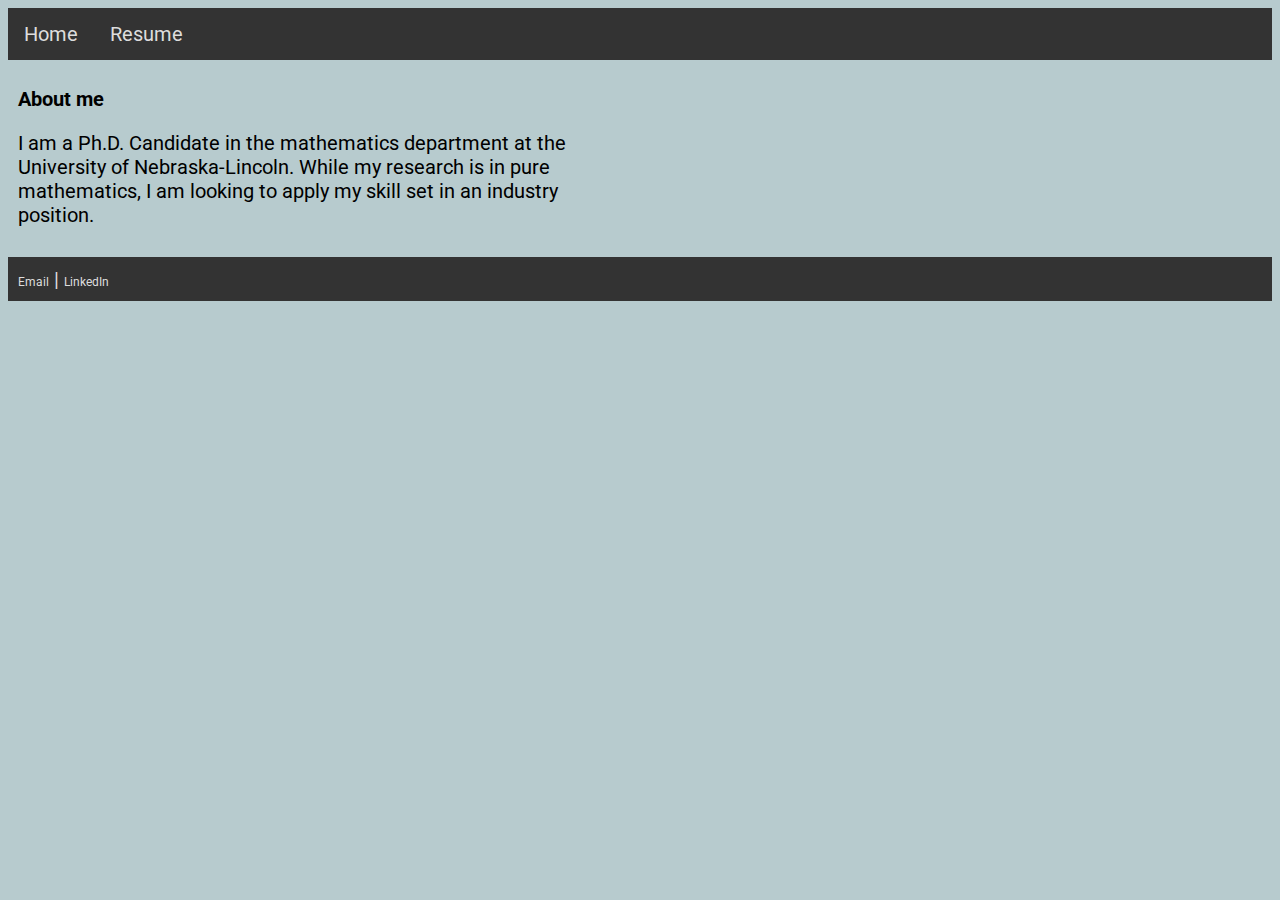
<file: Index.html>
<!DOCTYPE html>
<html>
<meta charset =" utf-8">
<meta name ="viewport" content ="width = device-width, initial-scale=1">
<link rel = "stylesheet" type = "text/css" href="webpagestyle.css">
<script src="https://platform.linkedin.com/badges/js/profile.js" async defer type="text/javascript"></script>

<head>
    <title>
        Frank Zimmitti
    </title>
</head>



<body>
    <div class = "topnav">
        <a>Home</a>
        <a href = "Resume.html">Resume</a>
    </div>
    
<div class = "row">
    <div class = "content">
        <h2>About me</h2>
        <p> I am a Ph.D. Candidate in the mathematics department at the University of Nebraska-Lincoln. 
        While my  research is in pure mathematics, 
        I am looking to apply my skill set in an industry position.
        </p> 
    </div>
   
    <div class = "column">
        <div class="badge-base LI-profile-badge" data-locale="en_US" data-size="medium" data-theme="dark" data-type="VERTICAL" data-vanity="frank-zimmitti" data-version="v1"><a class="badge-base__link LI-simple-link" href="https://www.linkedin.com/in/frank-zimmitti?trk=profile-badge"></a></div>     
    </div> 
</div>


<div class = "footer"> 
<a href="mailto:frankzimmiti1@gmail.com">Email</a> |
<a href="https://www.linkedin.com/in/frank-zimmitti/">LinkedIn</a>
 </div>


</body>
</html>
</file>
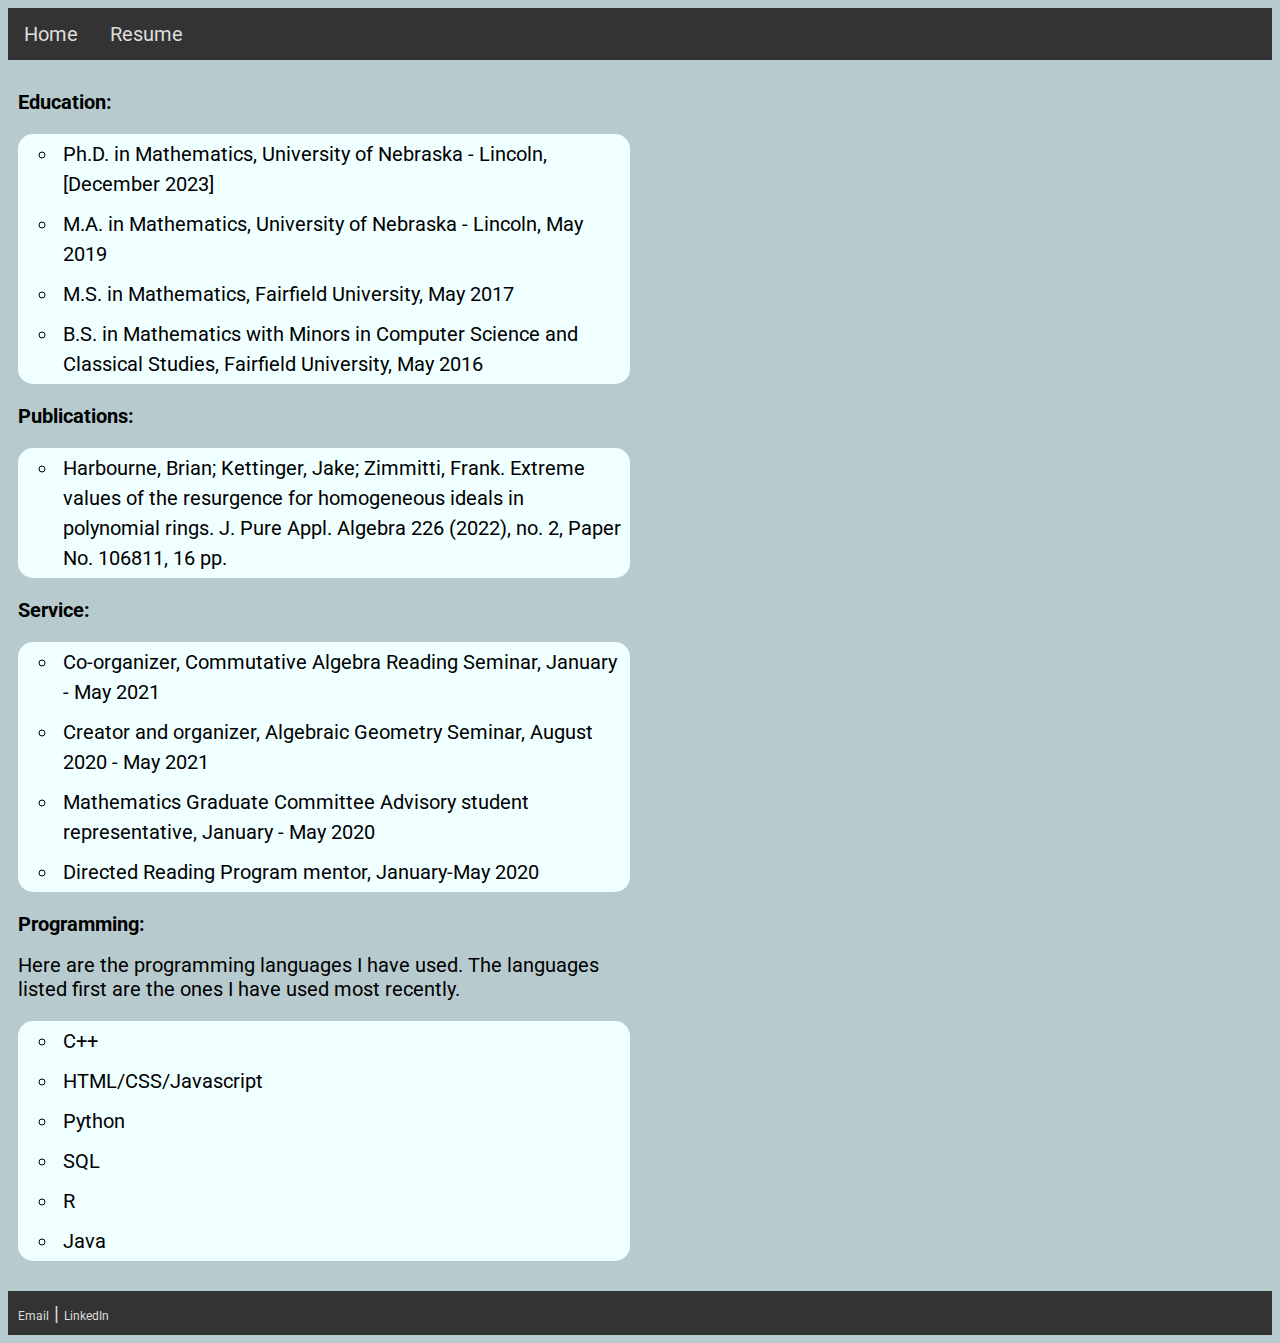
<file: Resume.html>
<!DOCTYPE html>
<meta charset =" utf-8">
<meta name ="viewport" content ="width = device-width, initial-scale=1">
<link rel = "stylesheet" type = "text/css" href="webpagestyle.css">

<html>

<head>  
    <title>
        Frank Zimmitti's Resume
    </title>
</head>
<body>
<div class = "topnav">
    <a href = "Index.html">Home</a>
    <a>Resume</a>
</div>

<div class = row>
    <div class = "content">
        <p> <h2>Education:</h2>
            <ul class = "a">
                <li> Ph.D. in Mathematics, University of Nebraska - Lincoln, [December 2023] </li>
 <li>M.A. in Mathematics, University of Nebraska - Lincoln, May 2019</li>
 <li>M.S. in Mathematics, Fairfield University, May 2017</li>
<li>B.S. in Mathematics with Minors in Computer Science and Classical Studies, Fairfield University, May 2016</li>
            </ul>
           <h2> Publications:</h2>
            <ul class = "a">
                <li> Harbourne, Brian;  Kettinger, Jake;  Zimmitti, Frank. Extreme values of the resurgence for homogeneous ideals in polynomial rings.
                    J. Pure Appl. Algebra  226  (2022),  no. 2, Paper No. 106811, 16 pp.</li>
            </ul>
           <h2> Service:</h2>
             <ul class = "a">
                <li> Co-organizer, Commutative Algebra Reading Seminar, 
                   January - May 2021</li>
                <li>Creator and organizer, Algebraic Geometry Seminar, August 2020 - May 2021 </li>
                <li> Mathematics Graduate Committee Advisory student representative, January - May 2020</li>
                <li> Directed Reading Program mentor, January-May 2020</li>
            </ul>
            <h2>Programming:</h2>
            Here are the programming languages I have used. 
            The languages listed first are the ones I have used most recently.
            <ul class = "a">
                <li>C++</li>
                <li>HTML/CSS/Javascript</li>
                <li>Python</li>
                <li>SQL</li>
                <li>R</li>
                <li>Java</li> 
            </ul>
        </p>
</div>
</div>



<div class = "footer"> 
    <a href="mailto:frankzimmiti1@gmail.com">Email</a> |
    <a href="https://www.linkedin.com/in/frank-zimmitti/">LinkedIn</a>
     </div>
    


</body>




</html>
</file>
<file: webpagestyle.css>
/* CSS */
 @import url('https://fonts.googleapis.com/css?family=Roboto&display=swap');
 
*{ 
    box-sizing: border-box;
    font-family:  'Roboto', sans-serif;
    font-size: 20px;
    background-color: #b7cbce;
}


body {
    font-family: 'Roboto', sans-serif;
}

a:link{
    background-color:#333;
    color:#ddd;
    font-size: 12px;
    text-decoration: none;
}

a:visited{
    background-color: #333;
    color: #ddd;
}

.topnav {
    overflow: hidden;
    background-color: #333;
}

.topnav a {
float: left;
display:block;
color: #ddd;
background-color: #333;
text-align: center;
padding: 14px 16px;
text-decoration: none;
font-size: 20px;
}

.topnav a:hover{
    background-color: #333;
    color:#39bef3;

}

.column{
    float: right;
    width : 260px;

    padding : 10px;

}

.content {
    float: left;
    width: auto;
    max-width: 50%;
    padding: 10px;
}

.resume{
    float: left;
    width: auto;
    width: 50%;
    padding: 10px;
}

.row:after{
    content: "";
    display: table;
    clear: both;
}

@media screen and (max-width: 600px){
    .column{ 
        width:100%;
    }
    .content{
        width:auto;
        max-width:100%;
    }
    .resume{
        width:100%;
    }
    .row{
        width:100%;
    }
   
}
.footer {
    background-color: #333;
    padding: 10px;
    color: #ddd;
}



ul.a{
    border-radius: 15px;
    list-style-type: circle;
    background-color: azure;
}

li{
    border-radius: 25px;
    background: azure;
    line-height: 1.5;
    padding: 5px;
}

.bold {
    font-weight: bold;
    background: azure;
}
</file>
